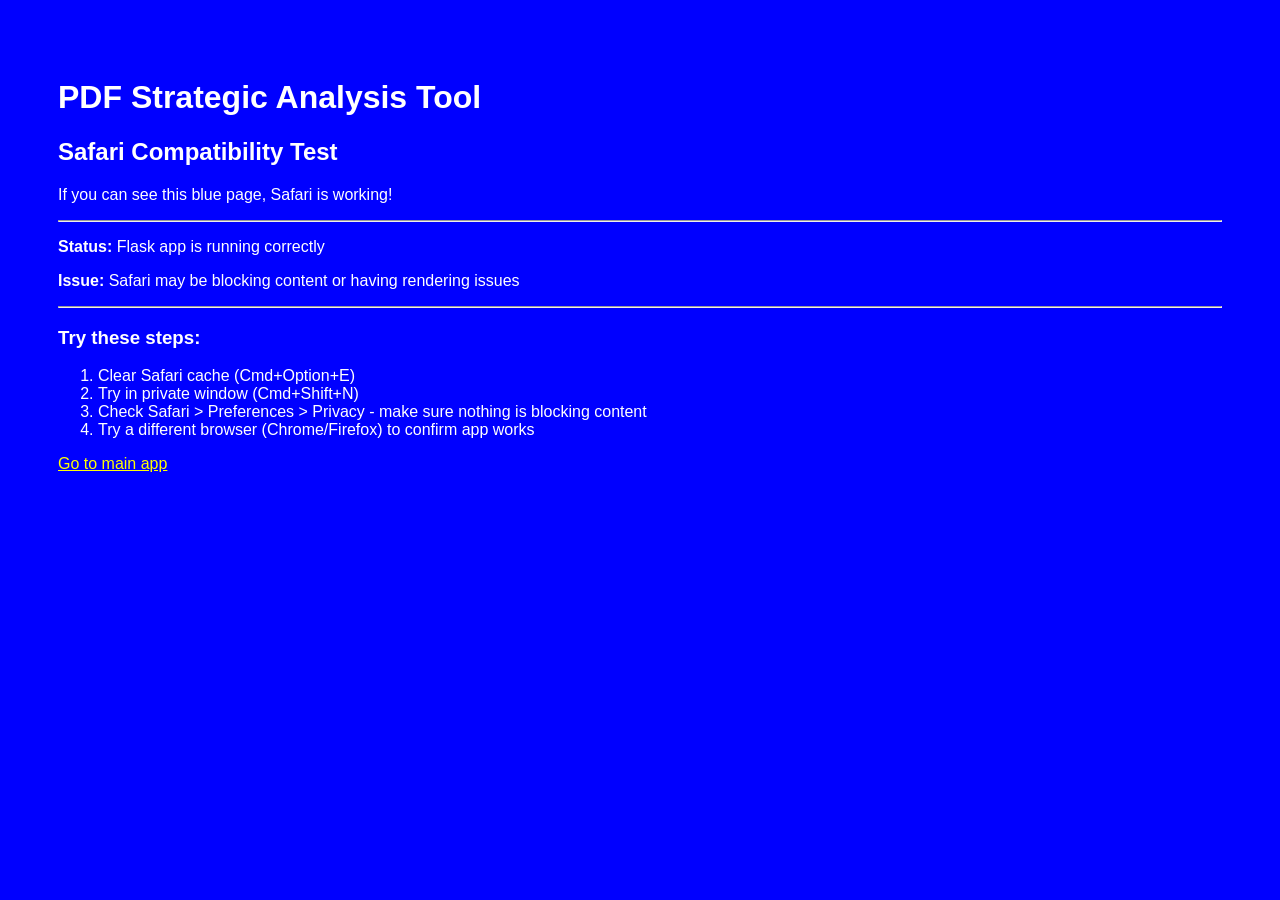
<file: templates/simple.html>
<!DOCTYPE html>
<html>
<head>
    <meta charset="UTF-8">
    <title>PDF Analysis App</title>
</head>
<body style="background-color: blue; color: white; font-family: Arial; padding: 50px;">
    <h1>PDF Strategic Analysis Tool</h1>
    <h2>Safari Compatibility Test</h2>
    <p>If you can see this blue page, Safari is working!</p>
    <hr>
    <p><strong>Status:</strong> Flask app is running correctly</p>
    <p><strong>Issue:</strong> Safari may be blocking content or having rendering issues</p>
    <hr>
    <h3>Try these steps:</h3>
    <ol>
        <li>Clear Safari cache (Cmd+Option+E)</li>
        <li>Try in private window (Cmd+Shift+N)</li>
        <li>Check Safari > Preferences > Privacy - make sure nothing is blocking content</li>
        <li>Try a different browser (Chrome/Firefox) to confirm app works</li>
    </ol>
    <p><a href="/" style="color: yellow;">Go to main app</a></p>
</body>
</html>
</file>
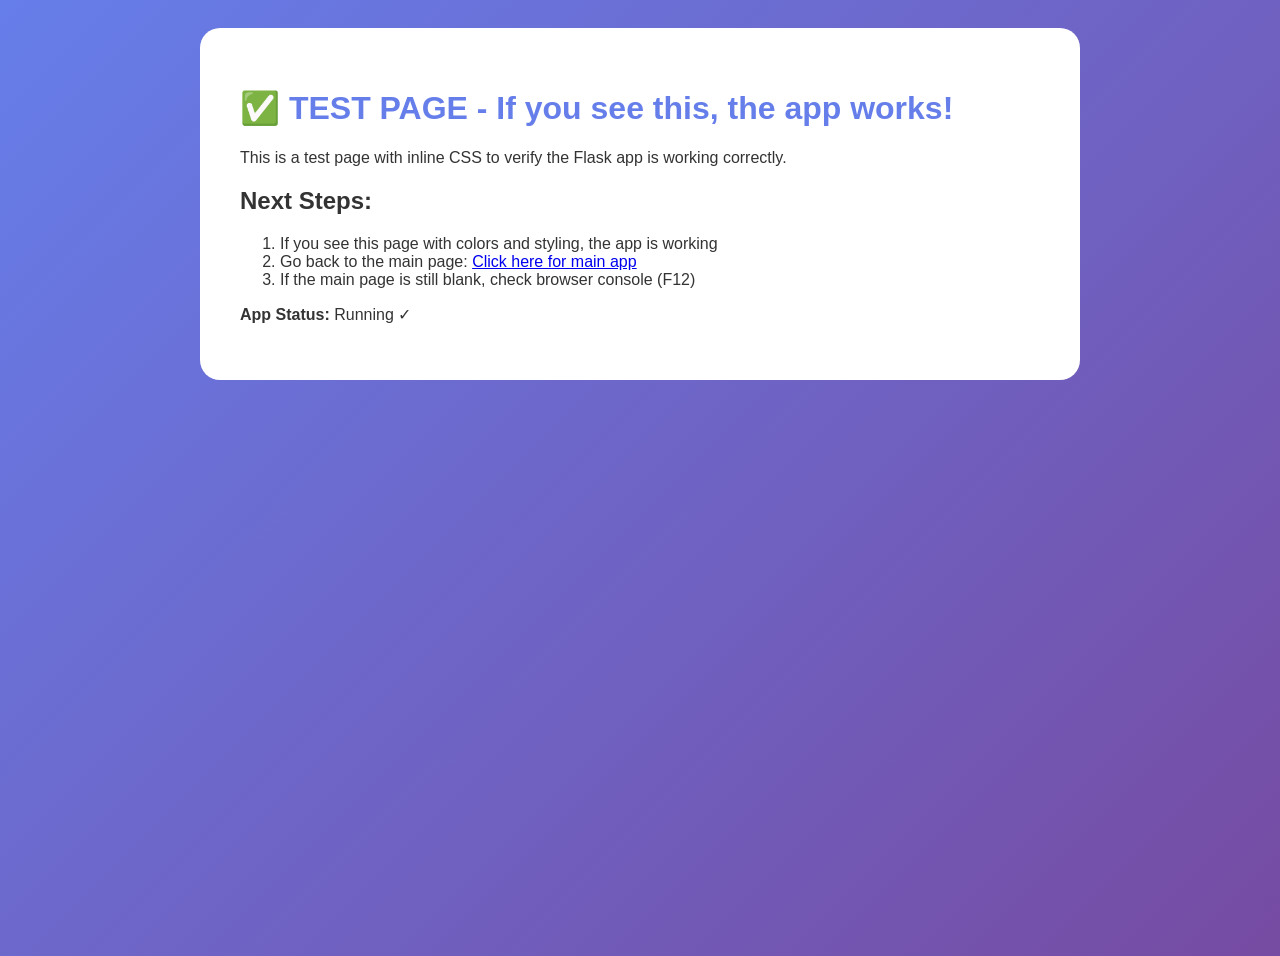
<file: templates/test.html>
<!DOCTYPE html>
<html lang="en">
<head>
    <meta charset="UTF-8">
    <meta name="viewport" content="width=device-width, initial-scale=1.0">
    <title>Test Page - PDF Analysis</title>
    <style>
        body {
            font-family: Arial, sans-serif;
            background: linear-gradient(135deg, #667eea 0%, #764ba2 100%);
            min-height: 100vh;
            padding: 20px;
            color: white;
        }
        .container {
            max-width: 800px;
            margin: 0 auto;
            background: white;
            border-radius: 20px;
            padding: 40px;
            color: #333;
        }
        h1 {
            color: #667eea;
            font-size: 2em;
        }
    </style>
</head>
<body>
    <div class="container">
        <h1>✅ TEST PAGE - If you see this, the app works!</h1>
        <p>This is a test page with inline CSS to verify the Flask app is working correctly.</p>
        <h2>Next Steps:</h2>
        <ol>
            <li>If you see this page with colors and styling, the app is working</li>
            <li>Go back to the main page: <a href="/">Click here for main app</a></li>
            <li>If the main page is still blank, check browser console (F12)</li>
        </ol>
        <p><strong>App Status:</strong> Running ✓</p>
    </div>
</body>
</html>
</file>
